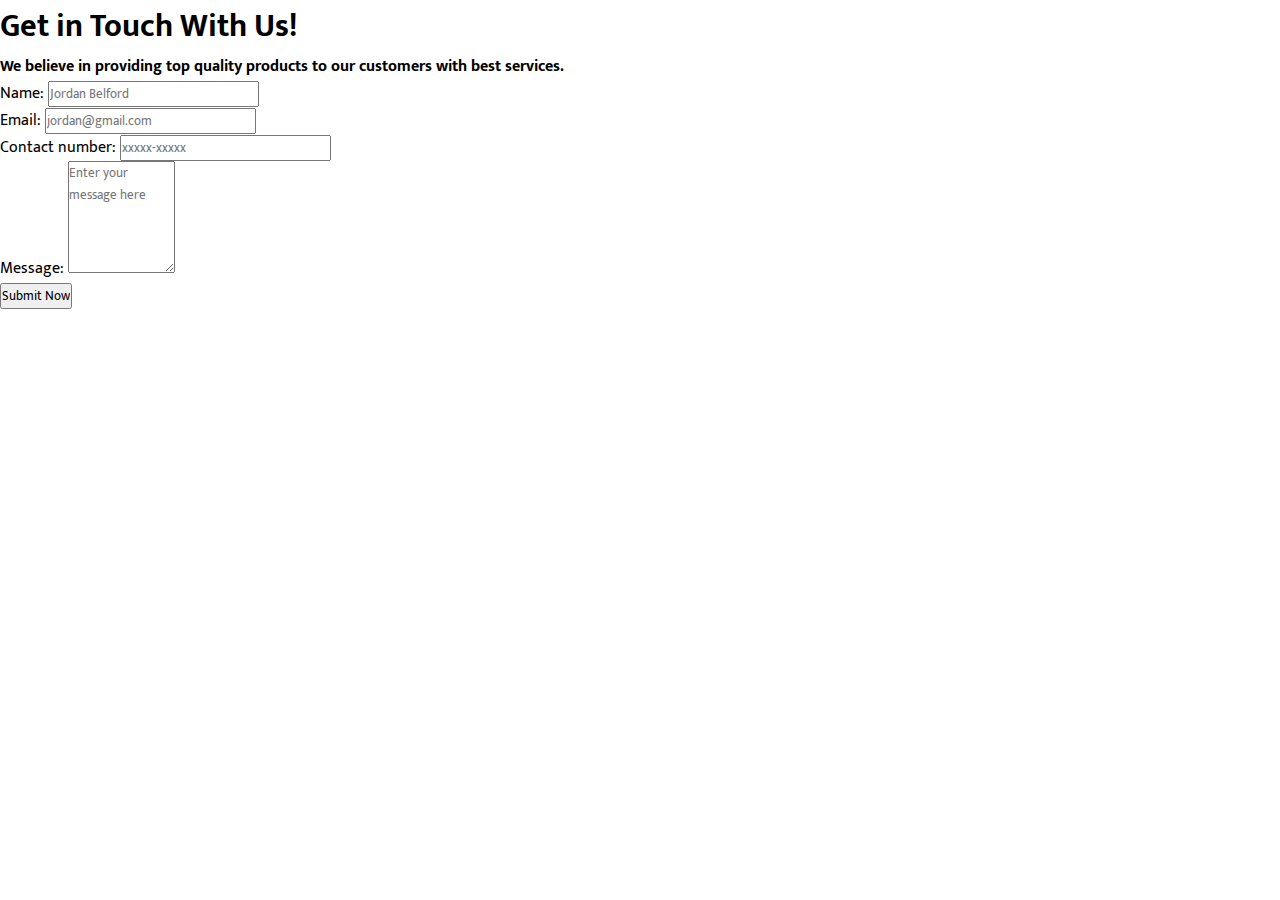
<file: contact.html>
<!DOCTYPE html>
<html lang="en">

<head>
    <meta charset="UTF-8" />
    <meta http-equiv="X-UA-Compatible" content="IE=edge" />
    <meta name="viewport" content="width=device-width, initial-scale=1.0" />
    <link href="https://fonts.googleapis.com/css2?family=Mukta:wght@200&display=swap" rel="stylesheet">
    <link rel="stylesheet" href="style.css" />
    <title>Conatct Us</title>
</head>

<body>
    <div class="contact-us-page">
        <div id="contact-box">
            <form action="">
                <h1>Get in Touch With Us!</h1>
                <h4>
                    We believe in providing top quality products to our customers with best
                    services.
                </h4>

                <div class="form-group">
                    <label for="name">Name: </label>
                    <input type="text" name="name" id="name" placeholder="Jordan Belford" required />
                </div>

                <div class="form-group">
                    <label for="email">Email: </label>
                    <input type="email" name="email" id="email" placeholder="jordan@gmail.com" required />
                </div>

                <div class="form-group">
                    <label for="contact-number">Contact number: </label>
                    <input type="number" name="contact-number" id="contact-number" placeholder="xxxxx-xxxxx" required />
                </div>

                <!-- <div class="form-group">
                <label for="store">Select Store:</label>
                <select name="myStore" id="store">
                    <option value="" selected>--Select a Store--</option>
                    <option value="storeA">storeA</option>
                </select>
                </div> -->

                <div class="form-group">
                    <label for="message">Message: </label>
                    <textarea name="message" id="message" cols="10" rows="5" placeholder="Enter your message here"
                        required></textarea>
                </div>

                <div class="submit">
                    <input type="submit" value="Submit Now" id="submit" />
                </div>
            </form>
        </div>
    </div>
</body>

</html>
</file>
<file: style.css>
*{
    margin: 0;
    padding: 0;
    font-family: Mukta;
}

/* Color Palette */

/* colors{
    background-color: #3D2D1F;
    background-color: #DDD5B4;
    background-color: #A2987D;
    background-color: #94847C;
} */


/* HEADER SECTION */

.container{
    display: flex;
    justify-content: space-between;
    background-color: black;
    color: white;
}

.logo{
    margin-left: 2.5em;
    display: flex;
    align-items: center;
    padding: 0.2em 0em;
}

.logo img{
    width: 9vw;
    height: auto;
    cursor: pointer;
}

.diero-title{
    font-family: 'Allura', cursive;
    font-size: 60px;
    font-size: 5vw;
    display: flex;
    align-items: center;
    padding: 0em 1em;
    text-align: center;
    cursor: pointer;
}

.user{
    display: flex;
    margin-right: 2.5em;
    margin-right: 2.5vw;
}

.login, .cart{
    font-weight: bold;
    padding: 1em 1em;
    font-size: 1vw;
    cursor: pointer;
}

.diero-title:hover{
    color: rgb(151, 130, 77);
}

.user .login:hover{
    color: rgb(151, 130, 77);
    cursor: pointer;
}

.user .cart:hover{
    color: rgb(151, 130, 77);
    cursor: pointer;
}

/* NAVBAR SECTION */

/* .navbar{
    background-color: #6c534e;
    background-color: #9D9171;
    background-color: #937D64;
    background-color: #553a41;
    background-color: rgb(138, 164, 161);

    background-color: #8b8164;
    position: sticky;
    top: 0;
} */

/* .navbar ul{
    overflow: auto;
    margin: 0px;
    margin-left: 40px; 
}

.navbar li{
    float: left;
    list-style: none;
    margin: 7px 20px;
}

.navbar li a{
    text-decoration: none;
    padding: 8px 18px;
    color: black;
    font-family: 'Trebuchet MS', 'Lucida Sans Unicode', 'Lucida Grande', 'Lucida Sans', Arial, sans-serif;
    text-transform: uppercase;
}

.navbar li a:hover{
    background-color: #3D2D1F;
    color: white;
} */

/* rgb(68, 48, 43) */


/* BACKGROUND PARALLAX SECTION */

/* .bg-parallax{
    background-image: url('diero_bg.jpg');
    min-height: 500px;
    background-attachment: fixed;
    background-position: center;
    background-repeat: no-repeat;
    background-size: cover;
}

.flex{
    display: flex;
    flex-direction: column;
} */


/* ARTICLE SECTION */

/* .why-tea-premix{
    background-color: black;
    color: white;
    padding: 0px 50px;
    text-align: justify;
    font-family: Mukta;
    font-family: 'Trebuchet MS', 'Lucida Sans Unicode', 'Lucida Grande', 'Lucida Sans', Arial, sans-serif;
}

.tea-title{
    color: #94847C;
    padding: 20px 0px;
    font-size: 30px;
}

.para1, .para2{
    padding-bottom: 20px;
    font-size: 20px;
}

.para2-tea{
    font-size: 20px;
} */


/* HIDDEN ARTICLE SECTION */

/* #more{
    display: none;
}

#read-more{
    margin: 15px 0px;
    background-color: #94847C;
    color: black;
    padding: 7px;
    font-size: 18px;
    font-family: 'Trebuchet MS', 'Lucida Sans Unicode', 'Lucida Grande', 'Lucida Sans', Arial, sans-serif;
    font-weight: bold;
    border-radius: 10px;
}

#read-more:hover{
    background-color: rgb(177, 177, 177);
    color: black;
} */


/* COFFEE AND QUOTES SECTION */

/* .coffee-parallax{
    background-image: url('coffee_parallax.jpg');
    min-height: 600px;
    background-attachment: fixed;
    background-position: center;
    background-repeat: no-repeat;
    background-size: cover;
    margin: 0;
}

.double-quotes{
    color: rgb(188, 188, 188);
    font-size: 50px;
}

.coffee-quote{
    background-color: #635C56;
    width: 20%;
    color: white;
    text-align: center;
    font-size: 43px;
    padding: 20px;
    padding-bottom: 25px;
    padding-left: 15px;
    margin-left: 35px;
    margin-top: 35px;
    text-shadow: 2px 2px 4px #000000;
    font-family: 'Tinos', serif;
}

.italic{
    font-family: Allura;
    font-style: italic;
    font-size: 47px;
} */


/* WE CARE SECTION */

/* .tea-plant-heading{
    background-color: black;
    color: white;
    font-size: 40px;
    font-family: 'Trebuchet MS', 'Lucida Sans Unicode', 'Lucida Grande', 'Lucida Sans', Arial, sans-serif;
    padding: 10px;
    position: relative;
    top: 230px;
    left: 600px;
    opacity: 0.7;
}

.tea-plant{
    background-image: url('tea_plant.jpg') ;
    min-height: 500px;
    background-position: center;
    background-repeat: no-repeat;
    background-size: cover;
}

.tea-plant img{
    width: 100%;
}

.black_bg{
    background-color: black;
} */


/* OUR VALUES SECTION */

/* .about-section{
    background-color: #A2987D;
    
} */
</file>
